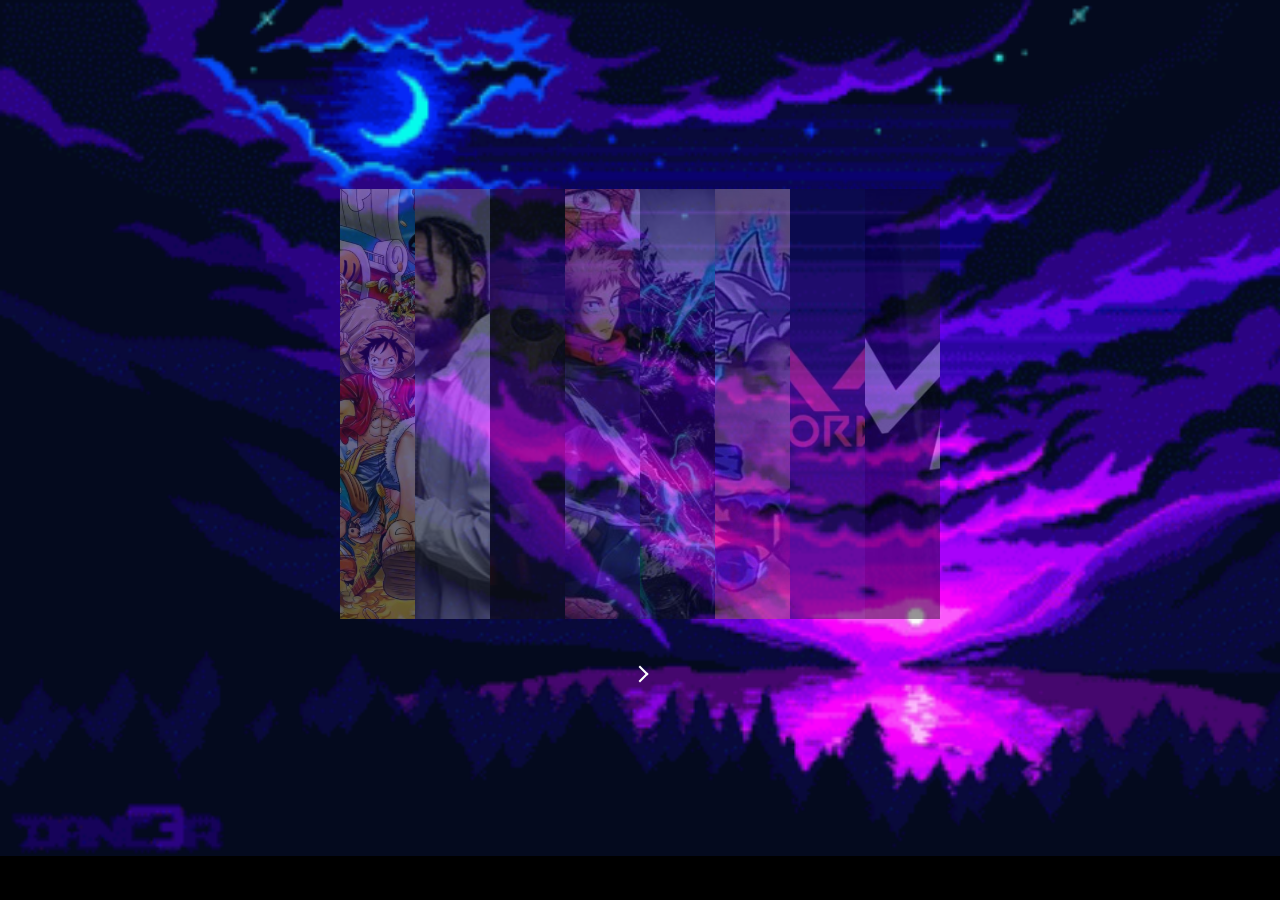
<file: meu site/index.html>
<!DOCTYPE html>
<html lang="en">
<head>
    <meta charset="UTF-8">
    <meta http-equiv="X-UA-Compatible" content="IE=edge">
    <meta name="viewport" content="width=device-width, initial-scale=1.0">
    <link rel="stylesheet" href="css/index.css">
    <title>Document</title>
</head>
<body>
    
    <div class="meio">
        <section>
            <img src="img/one piece 1.svg" alt="One Piece">
            <img src="img/emicida 1.svg" alt="Rapper">
            <img src="img/ghosts 1.svg" alt="COD">
            <img src="img/jujutsu 1.svg" alt="jujutsu">
            <img src="img/deku black 1.svg" alt="Boku no hero">
            <img src="img/gatinho goku 1.svg" alt="Meme de gatinho">
            <img src="img/valorant 1.svg" alt="Jogo Online">
            <img src="img/7mz 1.svg" alt="canal de rapper">
        </section>
    </div>

    <a href="mylife.html">
        <button class="learn-more">
            <span class="circle" aria-hidden="true">
                <span class="icon arrow"></span>
            </span>
        </button>
    </a>

</body>
</html>
</file>
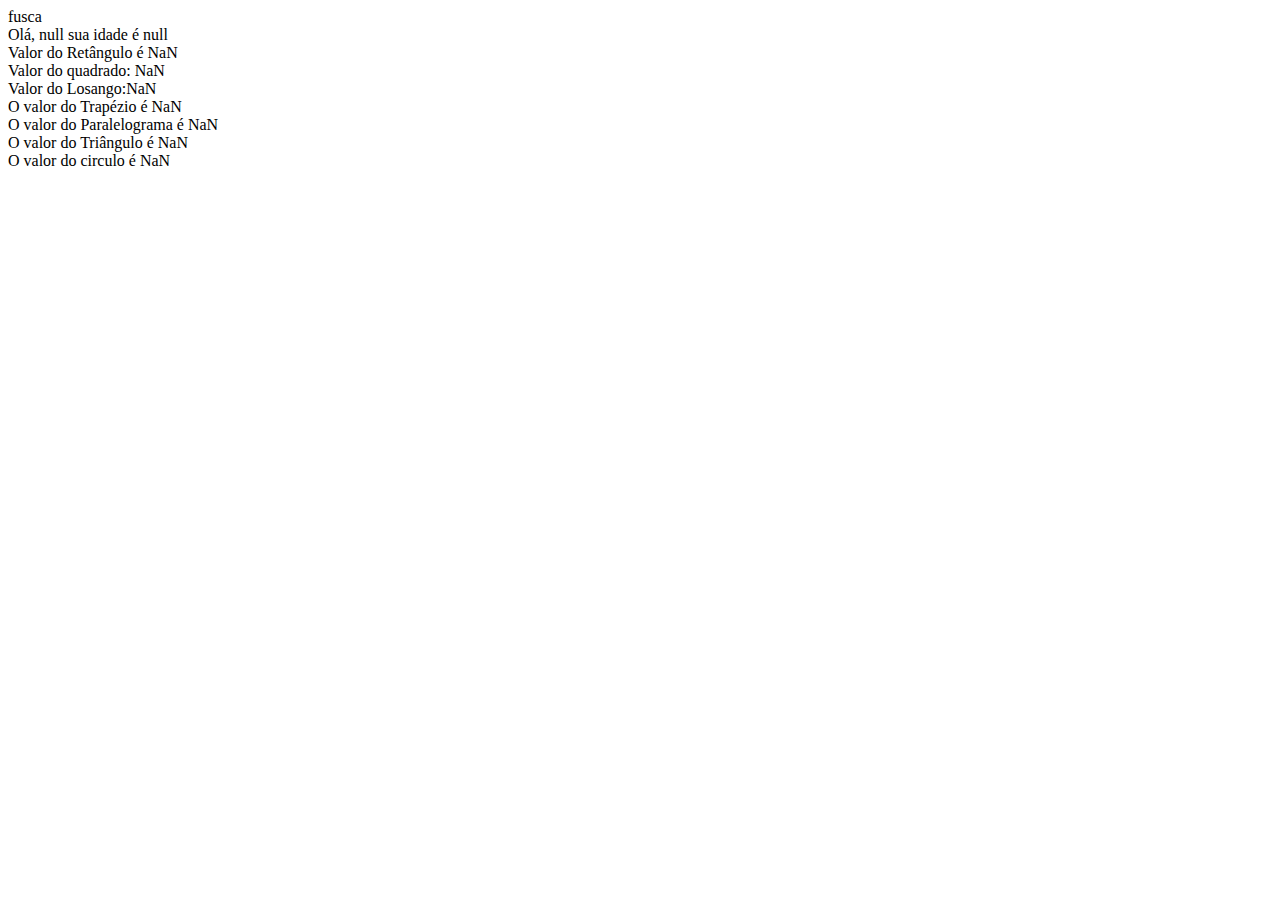
<file: logica/codar.html>
<!DOCTYPE html>
<html lang="en">

<head>
    <meta charset="UTF-8">
    <meta http-equiv="X-UA-Compatible" content="IE=edge">
    <meta name="viewport" content="width=device-width, initial-scale=1.0">
    <title>Document</title>
</head>

<style>


</style>

<script>
    //Exemplo

    /*var primeiro_numero = 3;
    let segundo_numero = 9;
    const cebola = 5;   // Valor Fixo que nunca poderá ser alterado;
    
    primeiro_numero = 4 + 1
    batata = 9

    resultado = primeiro_numero + (5 * primeiro_numero) - 1 + (segundo_numero

    + primeiro_numero + primeiro_numero + (primeiro_numero + segundo_numero + primeiro_numero + primeiro_numero + 1) / (primeiro_numero + segundo_numero + primeiro_numero + primeiro_numero - 75 * primeiro_numero + segundo_numero + primeiro_numero + primeiro_numero + 2 * primeiro_numero + segundo_numero + primeiro_numero + primeiro_numero+ 5) / primeiro_numero + segundo_numero + primeiro_numero + primeiro_numero) * 100;

    alert(resultado);
    document.write(resultado);
    console.log(resultado);
    */

    //Escreva um programa em Javascript e crie uma variável chamada "nomeDoCarro" e atribua-a um valor "Fusca". Exiba-a ao usuário.
    var nome_do_Carro = "fusca";
    document.write(nome_do_Carro + "<br>");

    //Escreva um programa em Javascript em que o usuário informe o seu nome e exiba a mensagem "Olá, [NomeDoUsuario]".
    //Escreva um programa em Javascript em que o usuário informe o seu nome e em seguida o programa perguntará a idade do usuário. Agora o programa deve exibir a mensagem "Olá, [NomeDoUsuario], sua idade é [idade]".

    //Concatenação
    //5+5 = 10
    //"5" + "5" = "55"
    var nome = prompt("Digite o seu nome");
    var idade = prompt("Digite sua idade");
    document.write("Olá, " + nome + " sua idade é " + idade + "<br>");

    //Considerando a figura acima, escreva um programa para cada forma que calcule e exiba em tela cada uma de suas respectivas áreas. O usuário irá informar os valores de cada variável.
    var base = parseInt(prompt("Digite o valor da base do Retângulo:"));
    var altura = parseInt(prompt("Digite o valor da altura do Retângulo:"));
    var Resultado = base * altura;

    document.write("Valor do Retângulo é " + Resultado + "<br>");

    var lado = parseInt(prompt("Digite o valor do lado que você deseja elevar a 2:"));

    var Resultado = lado * lado;

    document.write(" Valor do quadrado: " + Resultado + "<br>");

    var diagonal_maior = parseInt(prompt("Digite o valor da diagonal maior do Losango:"));
    var diagonal_menor = parseInt(prompt("Digite o valor da diagonal menor do Losango:"));
    var Resultado = diagonal_maior * diagonal_menor / 2;

    document.write("Valor do Losango:" + Resultado + "<br>")

    var base_maior = parseInt(prompt("Digite o valor da base maior do trapézio:"));
    var base_menor = parseInt(prompt("Digite o valor da base menor do trapézio:"));
    var h = parseInt(prompt("Digite o valor de h do trapézio:"));
    var Resultado = (base_maior + base_menor) * h / 2;

    document.write("O valor do Trapézio é " + Resultado + ("<br>"))

    var base_p = parseInt(prompt("Digite o valor da base do Paralelograma:"));
    var altura_p = parseInt(prompt("Digite o valor da altura do Paralelograma:"));
    var Resultado = base_p * altura_p;

    document.write("O valor do Paralelograma é " + Resultado + "<br>");

    var base_t = parseInt(prompt("Digite o valor da base do Triangulo:"));
    var altura_t = parseInt(prompt("Digite o valor da altura do Triângulo:"));
    var Resultado = base_t * altura_t / 2;

    document.write("O valor do Triângulo é " + Resultado + "<br>");

    var PI = parseInt(prompt("Digite o valor de PI:"))
    var R = parseInt(prompt("Digite o valor de Raio:"))
    var Resultado = PI * R * 2

    document.write("O valor do circulo é " + Resultado + "<br>")


        




</script>




<body>

</body>

</html>
</file>
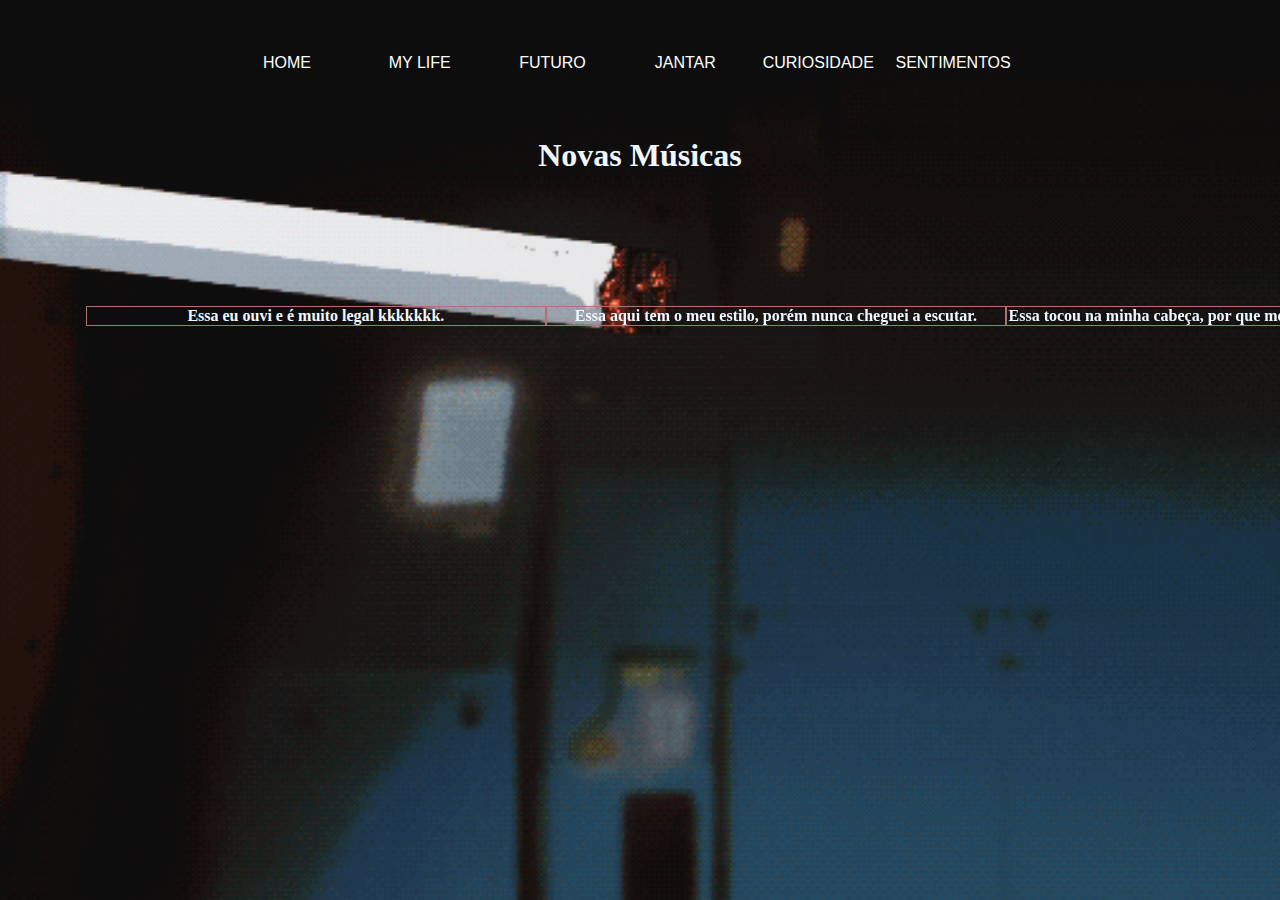
<file: meu site/futuro.html>
<!DOCTYPE html>
<html lang="pt-br">
<head>
    <meta charset="UTF-8">
    <meta http-equiv="X-UA-Compatible" content="IE=edge">
    <meta name="viewport" content="width=device-width, initial-scale=1.0">
    <link rel="stylesheet" href="css/fut.Css">
    <title>futuro</title>
</head>
<body>    
    
    <nav>
        <ul>
            <li><a href="index.html">HOME</a></li>
            <li><a href="mylife.html">MY LIFE</a></li>
            <li><a href="futuro.html">FUTURO</a></li>
            <li><a href="jantar.html">JANTAR</a></li>
            <li><a href="curiosidade.html">CURIOSIDADE</a></li>
            <li><a href="sentimentos.html">SENTIMENTOS</a></li>
        </ul>
    </nav>

    <h1>Novas Músicas</h1>
    
    <div class="container">
        <div class="video">
            <strong><p>Essa eu ouvi e é muito legal kkkkkkk.</p></strong>
            <iframe width="460" height="215" src="https://www.youtube.com/embed/R0SrBsCAWKU" title="YouTube video player" frameborder="0" allow="accelerometer; autoplay; clipboard-write; encrypted-media; gyroscope; picture-in-picture; web-share" allowfullscreen></iframe>
            
        </div>
        <div class="video">
            <strong><p>Essa aqui tem o meu estilo, porém nunca cheguei a escutar.</p></strong>
            <iframe width="460" height="215" src="https://www.youtube.com/embed/68EiOsv_Oic" title="YouTube video player" frameborder="0" allow="accelerometer; autoplay; clipboard-write; encrypted-media; gyroscope; picture-in-picture; web-share" allowfullscreen></iframe>
            
        </div>
       
        <div class="video">
            <strong><p>Essa tocou na minha cabeça, por que me representa bem no fundo.</p>
            </strong>
            <iframe width="460" height="215" src="https://www.youtube.com/embed/MC07dJq-DAw" title="YouTube video player" frameborder="0" allow="accelerometer; autoplay; clipboard-write; encrypted-media; gyroscope; picture-in-picture; web-share" allowfullscreen></iframe>

        </div>
    </div>
</body>
</html>
</file>
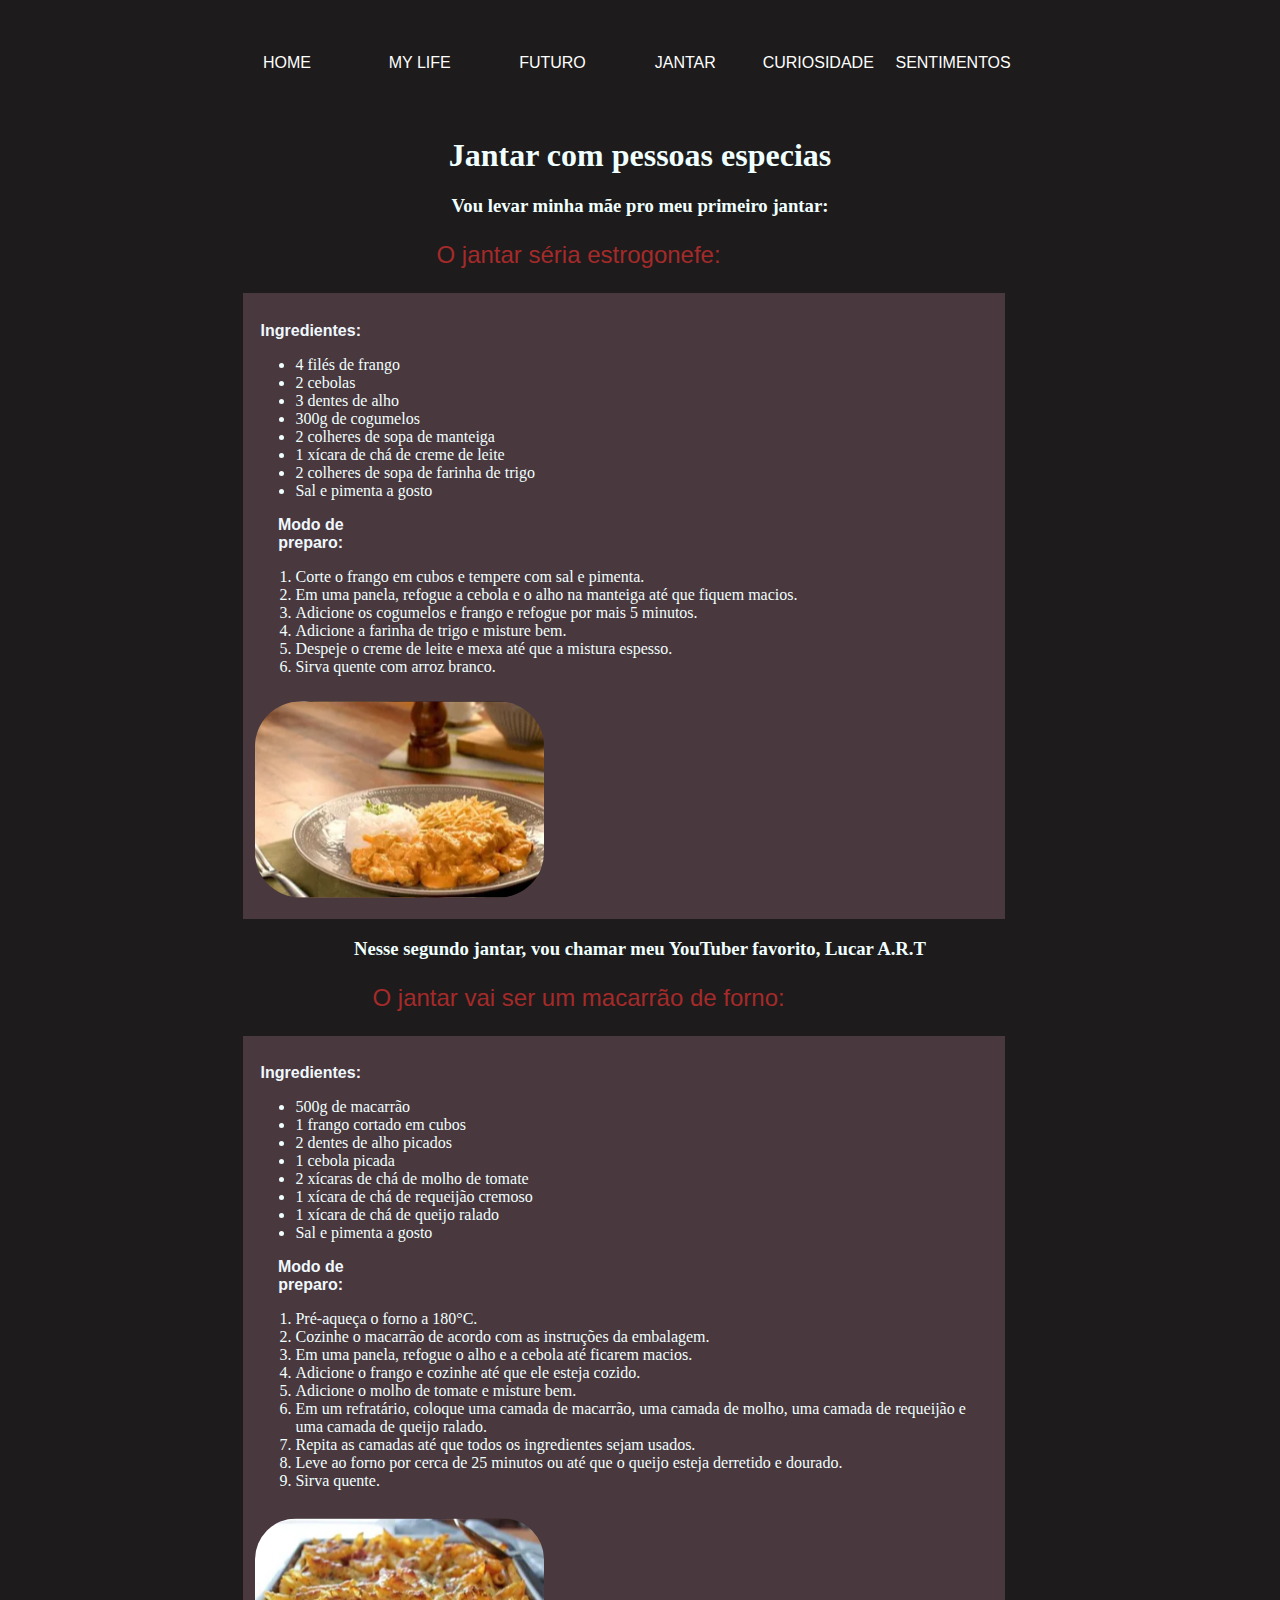
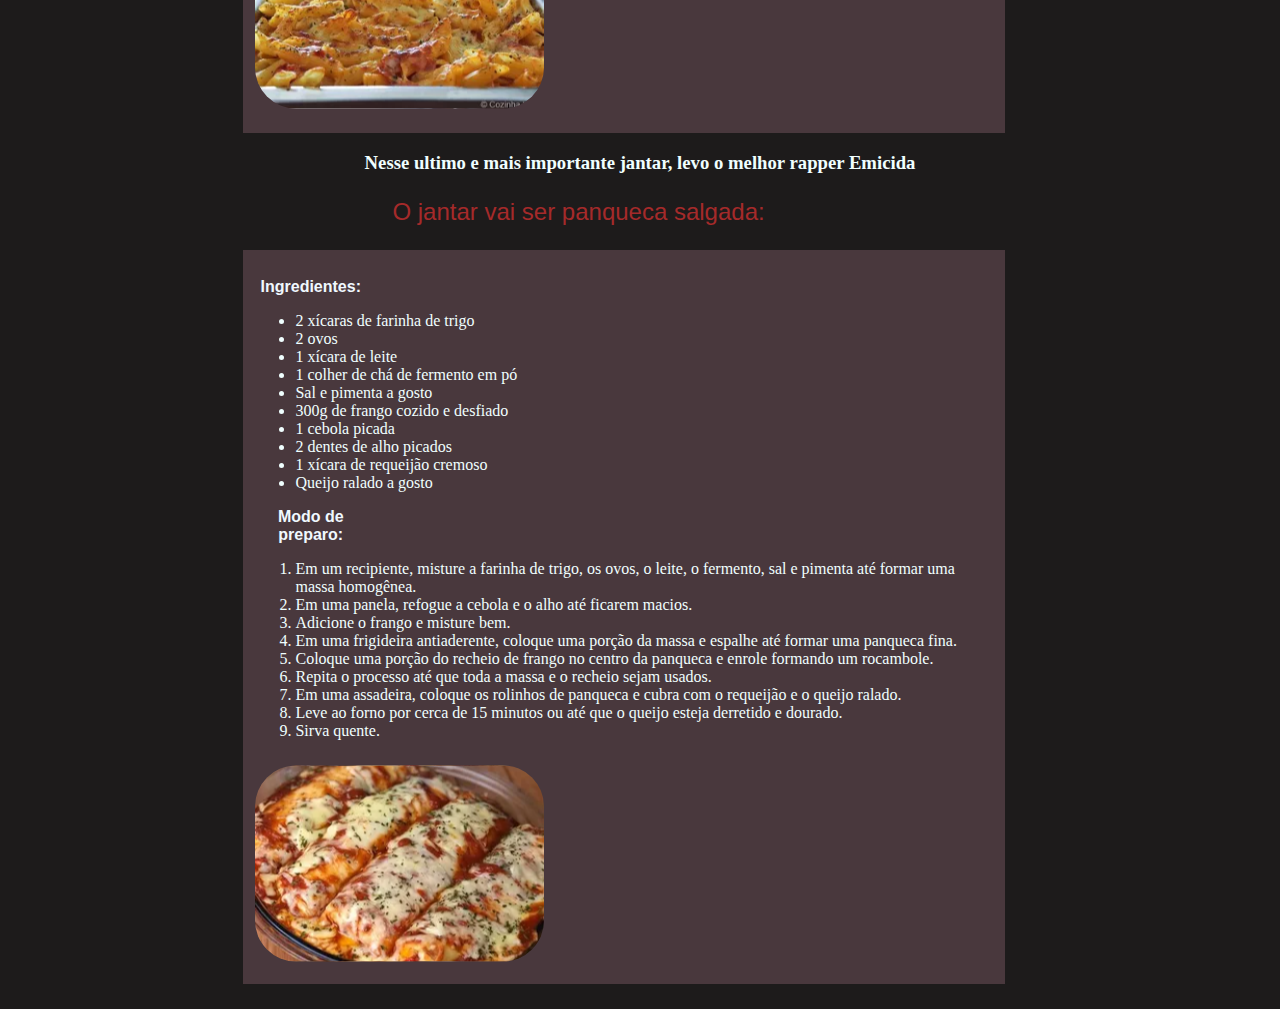
<file: meu site/jantar.html>
<!DOCTYPE html>
<html lang="pt-b4">
<head>
    <meta charset="UTF-8">
    <meta http-equiv="X-UA-Compatible" content="IE=edge">
    <meta name="viewport" content="width=device-width, initial-scale=1.0">
    <title>Jantares com pessoas especias</title>
    <link rel="stylesheet" href="css/jantar.css">
</head>
<body>
   
  <nav>
    <ul>
        <li><a href="index.html">HOME</a></li>
        <li><a href="mylife.html">MY LIFE</a></li>
        <li><a href="futuro.html">FUTURO</a></li>
        <li><a href="jantar.html">JANTAR</a></li>
        <li><a href="curiosidade.html">CURIOSIDADE</a></li>
        <li><a href="sentimentos.html">SENTIMENTOS</a></li>
    </ul>
  </nav>

  <h1>Jantar com pessoas especias</h1>
   
   <h3>Vou levar minha mãe pro meu primeiro jantar:</h3>
        <p id="k1">O jantar séria estrogonefe:</p>
        
        <main>
          <strong><p>Ingredientes:</p></strong>
          <ul>
              <li>4 filés de frango</li>
              <li>2 cebolas</li>
              <li>3 dentes de alho</li>
              <li>300g de cogumelos</li>
              <li>2 colheres de sopa de manteiga</li>
              <li>1 xícara de chá de creme de leite</li>
              <li>2 colheres de sopa de farinha de trigo</li>
              <li>Sal e pimenta a gosto</li>
            </ul>
          
            <strong><p>Modo de preparo:</p></strong>
            <ol>
              <li>Corte o frango em cubos e tempere com sal e pimenta.</li>
              <li>Em uma panela, refogue a cebola e o alho na manteiga até que fiquem macios.</li>
              <li>Adicione os cogumelos e frango e refogue por mais 5 minutos.</li>
              <li>Adicione a farinha de trigo e misture bem.</li>
              <li>Despeje o creme de leite e mexa até que a mistura espesso.</li>
              <li>Sirva quente com arroz branco.</li>
            </ol>

            
        
             <div class="container"> 
              <img src="imagens/estr 1.svg" alt="estrogonefe de frango">
              <iframe width="460" height="215" src="https://www.youtube.com/embed/1qKz_QohN7g" title="YouTube video player" frameborder="0" allow="accelerometer; autoplay; clipboard-write; encrypted-media; gyroscope; picture-in-picture; web-share" allowfullscreen></iframe>
            </div>
          </main>

   

    <h3>Nesse segundo jantar, vou chamar meu YouTuber favorito, Lucar A.R.T</h3>
    <p id="k1">O jantar vai ser um macarrão de forno:</p>
      
      <main>
        <strong><p>Ingredientes:</p></strong>
        <ul>
          <li>500g de macarrão</li>
          <li>1 frango cortado em cubos</li>
          <li>2 dentes de alho picados</li>
          <li>1 cebola picada</li>
          <li>2 xícaras de chá de molho de tomate</li>
          <li>1 xícara de chá de requeijão cremoso</li>
          <li>1 xícara de chá de queijo ralado</li>
          <li>Sal e pimenta a gosto</li>
        </ul>
        <strong><p>Modo de preparo:</p></strong>
        <ol>
          <li>Pré-aqueça o forno a 180°C.</li>
          <li>Cozinhe o macarrão de acordo com as instruções da embalagem.</li>
          <li>Em uma panela, refogue o alho e a cebola até ficarem macios.</li>
          <li>Adicione o frango e cozinhe até que ele esteja cozido.</li>
          <li>Adicione o molho de tomate e misture bem.</li>
          <li>Em um refratário, coloque uma camada de macarrão, uma camada de molho, uma camada de requeijão e uma camada de queijo ralado.</li>
          <li>Repita as camadas até que todos os ingredientes sejam usados.</li>
          <li>Leve ao forno por cerca de 25 minutos ou até que o queijo esteja derretido e dourado.</li>
          <li>Sirva quente.</li>
        </ol>
      
      <div class="container">
         <img src="imagens/th 1.svg" alt="macarrão">
        <iframe width="460" height="215" src="https://www.youtube.com/embed/C60uRO6ZfS8" title="YouTube video player" frameborder="0" allow="accelerometer; autoplay; clipboard-write; encrypted-media; gyroscope; picture-in-picture; web-share" allowfullscreen></iframe>

      </div>

      </main>

    
    <h3>Nesse ultimo e mais importante jantar, levo o melhor rapper Emicida</h3>
    <p id="k1">O jantar vai ser panqueca salgada:</p>

     <main>
       <strong><p>Ingredientes:</p></strong>
           <ul>
          <li>2 xícaras de farinha de trigo</li>
          <li>2 ovos</li>
          <li>1 xícara de leite</li>
          <li>1 colher de chá de fermento em pó</li>
          <li>Sal e pimenta a gosto</li>
          <li>300g de frango cozido e desfiado</li>
          <li>1 cebola picada</li>
          <li>2 dentes de alho picados</li>
          <li>1 xícara de requeijão cremoso</li>
          <li>Queijo ralado a gosto</li>
        </ul>
       
        <strong><p>Modo de preparo:</p></strong>
        <ol>
          <li>Em um recipiente, misture a farinha de trigo, os ovos, o leite, o fermento, sal e pimenta até formar uma massa homogênea.</li>
          <li>Em uma panela, refogue a cebola e o alho até ficarem macios.</li>
          <li>Adicione o frango e misture bem.</li>
          <li>Em uma frigideira antiaderente, coloque uma porção da massa e espalhe até formar uma panqueca fina.</li>
          <li>Coloque uma porção do recheio de frango no centro da panqueca e enrole formando um rocambole.</li>
          <li>Repita o processo até que toda a massa e o recheio sejam usados.</li>
          <li>Em uma assadeira, coloque os rolinhos de panqueca e cubra com o requeijão e o queijo ralado.</li>
          <li>Leve ao forno por cerca de 15 minutos ou até que o queijo esteja derretido e dourado.</li>
          <li>Sirva quente.</li>
          </ol>
     
         <div class="container">
         <img src="imagens/th 2.svg" alt="Panqueca de Frango">
          <iframe width="460" height="215" src="https://www.youtube.com/embed/T3Y6RRSDm4o" title="YouTube video player" frameborder="0" allow="accelerometer; autoplay; clipboard-write; encrypted-media; gyroscope; picture-in-picture; web-share" allowfullscreen></iframe>
        </div>

      </main>


     

    
</body>
</html>
</file>
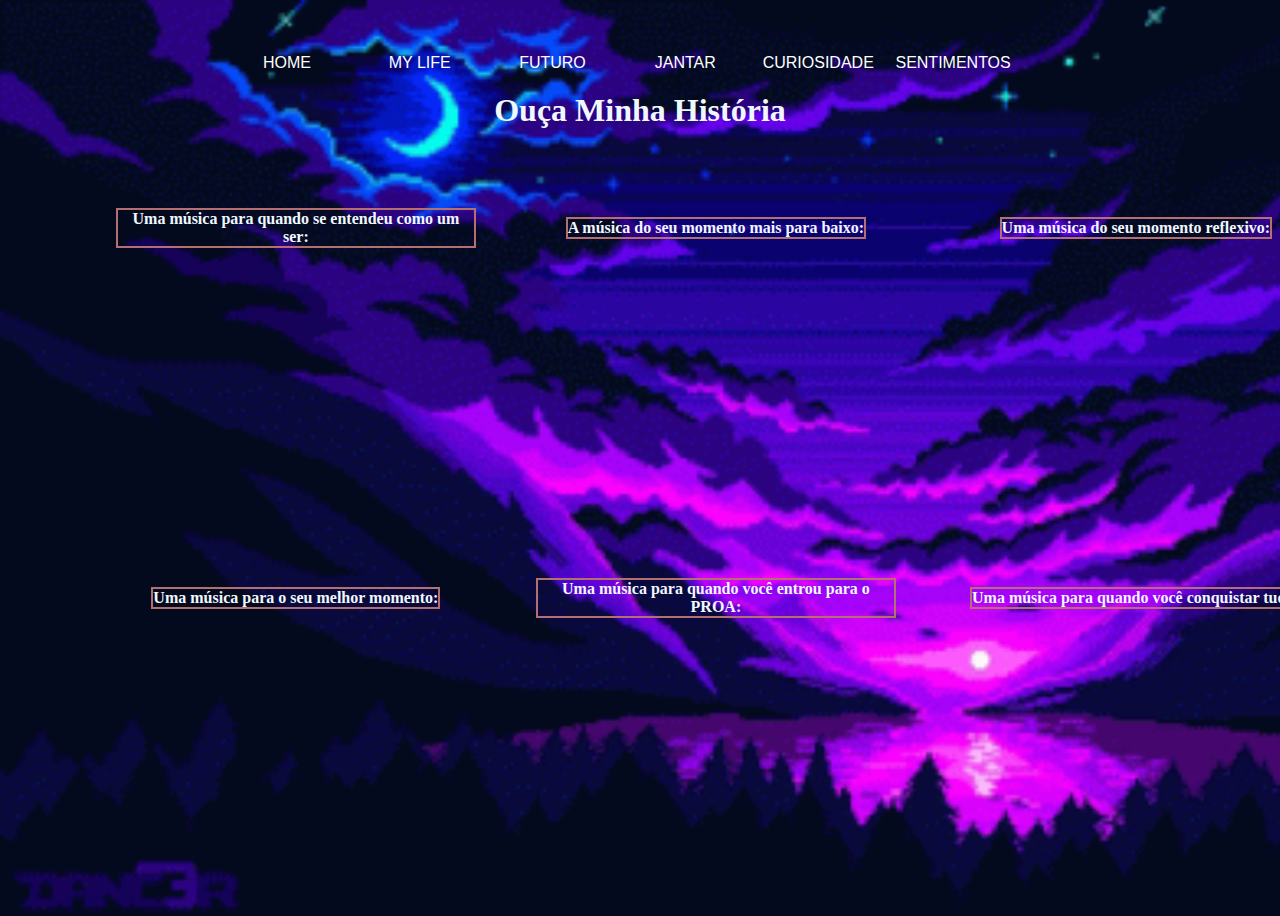
<file: meu site/mylife.html>
<!DOCTYPE html>
<html lang="pt-br">
<head>
    <meta charset="UTF-8">
    <meta http-equiv="X-UA-Compatible" content="IE=edge">
    <meta name="viewport" content="width=device-width, initial-scale=1.0"> 
    <link rel="stylesheet" href="css/myli.css">
    <title>Minha vida</title>
</head>
<body>
   
    
		<nav>
            <ul>
                <li><a href="index.html">HOME</a></li>
                <li><a href="mylife.html">MY LIFE</a></li>
                <li><a href="futuro.html">FUTURO</a></li>
                <li><a href="jantar.html">JANTAR</a></li>
                <li><a href="curiosidade.html">CURIOSIDADE</a></li>
                <li><a href="sentimentos.html">SENTIMENTOS</a></li>
            </ul>
        </nav>
	
     <h1>Ouça Minha História</h1>

    
    <div class="conteiner">
        <div class="video h1">
            <strong class="word"><p>Uma música para quando se entendeu como um ser:</p></strong>
            <iframe width="360" height="215" src="https://www.youtube.com/embed/2Ts26uhhk2c" title="YouTube video player" frameborder="0" allow="accelerometer; autoplay; clipboard-write; encrypted-media; gyroscope; picture-in-picture; web-share" allowfullscreen></iframe>
        </div>
        
        <div class="video h2">
            <strong class="word"><p>A música do seu momento mais para baixo:</p></strong>
            <iframe width="360" height="215" src="https://www.youtube.com/embed/aOcspsnCFAs" title="YouTube video player" frameborder="0" allow="accelerometer; autoplay; clipboard-write; encrypted-media; gyroscope; picture-in-picture; web-share" allowfullscreen></iframe>
        </div>
        
        
        <div class="video h3">
            <strong class="word"><p>Uma música do seu momento reflexivo:</p></strong>
            <iframe width="360" height="215" src="https://www.youtube.com/embed/h8gotN_Na28" title="YouTube video player" frameborder="0" allow="accelerometer; autoplay; clipboard-write; encrypted-media; gyroscope; picture-in-picture; web-share" allowfullscreen></iframe>
        </div>
    </div>
    
    
    <div class="conteiner">
        <div class="video h4">
            <strong><p>Uma música para o seu melhor momento:</p></strong>
            <iframe width="360" height="215" src="https://www.youtube.com/embed/1uMIWGF3Vz4" title="YouTube video player" frameborder="0" allow="accelerometer; autoplay; clipboard-write; encrypted-media; gyroscope; picture-in-picture; web-share" allowfullscreen></iframe>
        </div>
        
        <div class="video h5">
            <strong><p>Uma música para quando você entrou para o PROA:</p></strong>
            <iframe width="360" height="215" src="https://www.youtube.com/embed/iciIG5tw-hk" title="YouTube video player" frameborder="0" allow="accelerometer; autoplay; clipboard-write; encrypted-media; gyroscope; picture-in-picture; web-share" allowfullscreen></iframe>
        </div>
        
        <div class="video h6">
            <strong><p>Uma música para quando você conquistar tudo:</p></strong>
            <iframe width="360" height="215" src="https://www.youtube.com/embed/NNzgK7PT3fo" title="YouTube video player" frameborder="0" allow="accelerometer; autoplay; clipboard-write; encrypted-media; gyroscope; picture-in-picture; web-share" allowfullscreen></iframe>
        </div>
    </div>
    
    

</body>
</html>
</file>
<file: meu site/css/index.css>
body{
    background-color: rgb(0, 0, 0);
    background-image: url(noite.gif);
    background-repeat:no-repeat ;
    background-size: cover;
    
}

section{
    display: flex;
    width: 600px;
    height: 430px;
}

section img{
    width: 0px;
    flex-grow: 1;
    object-fit: cover;
    opacity: .4;
    transition: .4s ease;
}

section img:hover{
    width: 300px;
    opacity: 1;
    filter: contrast(120%);
}

.box{
    position: absolute;
    width: 600px;
    height: 430px;
    background-color:rgb(29, 27, 27);;
    top: 44.2%;
    left: 48.2%;
    transform: translate(-44.2%,-48.2%);
}

.meio{
    display: flex;
    justify-content: center;
    align-items: center;
    height: 88vh;
}

button {
    top: -150px;
    left: 46%;
    position: relative;
    display: inline-block;
    cursor: pointer;
    outline: none;
    border: 0;
    border-radius: 1.625rem;
    vertical-align: middle;
    text-decoration: none;
    background: transparent;
    padding: 0;
    font-size: inherit;
    font-family: inherit;
   }
   
   button.learn-more {
    width: 8rem;
    height: auto;
    }

   button.learn-more .circle {
    transition: all 0.45s cubic-bezier(0.65, 0, 0.076, 1);
    display: flex;
    display: block;
    margin: 0;
    width: 6rem;
    height: 3rem;
    background: transparent;
    border-radius: 1.625rem;
   }
   
   button.learn-more .circle .icon {
    transition: all 0.45s cubic-bezier(0.65, 0, 0.076, 1);
    position: absolute;
    top: 0;
    bottom: 0;
    margin: auto;
    background: #fff;
   }
   
   button.learn-more .circle .icon.arrow {
    transition: all 0.45s cubic-bezier(0.65, 0, 0.076, 1);
    left: 2.5rem;
    width: 1.125rem;
    height: 0.125rem;
    background: none;
   }
   
   button.learn-more .circle .icon.arrow::before {
    position: absolute;
    content: "";
    top: -0.29rem;
    right: 0.0625rem;
    width: 0.625rem;
    height: 0.625rem;
    border-top: 0.125rem solid #fff;
    border-right: 0.125rem solid #fff;
    transform: rotate(45deg);
   }
   
   button:hover .circle {
    width: 50%;
   }
   
   button:hover .circle .icon.arrow {
    background: #fff;
    transform: translate(1rem, 0);
   }
   
   .learn-more:hover{
    box-shadow: 0px 0px 30px 1px rgb(228, 30, 30);
    transition: 1s;
}
</file>
<file: meu site/css/fut.Css>
body{
    background:  rgb(29, 27, 27);
    margin: 2%;
    background-image: url(cigarro.gif);
    background-repeat:no-repeat ;
    background-size: cover;
    
}

nav {
	display: flex;
	width: 95vw;
	height: 10vh;	
}

nav ul {
	  list-style: none;
	  justify-content: center;
    display: flex;
    flex-direction: row;
    flex-wrap: wrap;
	  width: 91%;
  }

nav ul li {
    margin: 0px 1% 100px 1%;
    width:10%;
	  text-align: center;
}

nav ul li a {
	 color: #ffffff;
   padding: 0;
	 font-family: Arial;
   text-decoration: none;
   transition: all 0.6s;
   width: 100%;
   padding: 12px 0 12px;
   display: block;
   border-radius: 5px;
}

nav ul li a:hover{
  box-shadow: 0px 0px 30px 1px chartreuse;
  transition: all 1s;
  text-decoration:underline;
}


h1{
  text-align: center;
  font-family: Verdana;
  margin-left: 5%;
  width: 90%;
  height: 5%;
  color: aliceblue;
}

p{
    color: aliceblue;
    text-align: center;
    font-family: 'Franklin Gothic Medium';
    border-width: 1px;
    border-color: rgb(180, 112, 112);
    border-style: solid;
}
 
.container{
    display: flex;
    justify-content: center;
    justify-content: space-around;
    align-items: center;
    margin-left: 4.5%;
    height: 50vh;
    width: 90%;
    padding: 5px;
}

.video:hover{
    box-shadow: 0px 0px 30px 1px rgb(202, 38, 38);
    transition: 1s;
}
</file>
<file: meu site/css/jantar.css>
body{
    background:rgb(29, 27, 27);
    margin: 2%;
}

nav {
	display: flex;
	width: 95vw;
	height: 10vh;	
}

nav ul {
	  list-style: none;
	  justify-content: center;
      display: flex;
      flex-direction: row;
      flex-wrap: wrap;
	  width: 91%;
  }

nav ul li {
    margin: 0px 1% 100px 1%;
    width:10%;
	text-align: center;
}

ul, ol{
    font-family: 'Segoe UI';
}

nav ul li a {
	 color: #ffffff;
     padding: 0;
	 font-family: Arial;
     text-decoration: none;
     transition: all 0.6s;
     width: 100%;
     padding: 12px 0 12px;
     display: block;
     border-radius: 5px;
    }

nav ul li a:hover{
  box-shadow: 0px 0px 30px 1px chartreuse;
  transition: all 1s;
  text-decoration:underline;
}

h1{
    text-align: center;
    font-family: Verdana;
    margin-left: 5%;
    width: 90%;
    height: 5%;
    color: azure;
}

h3{
    text-align: center;
    font-family: Verdana;
    margin-left: 5%;
    width: 90%;
    height: 5%;
    color: azure;
}

p{
    color: aliceblue;
    text-align: center;
    font-family: arial;
    width: 15%;
    height: 5%;
}

#k1{
    color: brown;
    font-size: 150%;
    width: 90%;
    height: 5%;
    text-align: center;
}

li{
    color: azure;
    font-family: inherit;
}

strong{
    font-family: inherit;
}

main{
    padding: 1%;
    height: 10%;
    background: rgb(73, 56, 61);
    width: 60%;
    align-items: center;
    margin-left: 17vw;
}

.container{
    display: flex;
    flex-direction: row;
    justify-content: space-between;
}
</file>
<file: meu site/css/myli.css>
body{
    background-color: rgb(29, 27, 27);
    margin: 2%;
    background-image: url(noite.gif);
    background-repeat:no-repeat ;
    background-size: cover;
    
}


nav {
	display: flex;
	width: 95vw;
	height: 5vh;	
}

nav ul {
	  list-style: none;
	  justify-content: center;
    display: flex;
    flex-direction: row;
    flex-wrap: wrap;
	  width: 91%;
  }

nav ul li {
    margin: 0px 1% 100px 1%;
    width:10%;
	  text-align: center;
}

nav ul li a {
	 color: #ffffff;
   padding: 0;
	 font-family: Arial;
   text-decoration: none;
   transition: all 0.6s;
   width: 100%;
   padding: 12px 0 12px;
   display: block;
   border-radius: 5px;
}

nav ul li a:hover{
  box-shadow: 0px 0px 30px 1px chartreuse;
  transition: all 1s;
  text-decoration:underline;
}

h1{
    text-align: center;
    font-family: Verdana;
    margin-left: 5%;
    width: 90%;
    height: 5%;
    color: aliceblue;
}

p{
    color: aliceblue;
    text-align: center;
    font-family: 'Franklin Gothic Medium';
    border-width: 2px;
    border-color: rgb(180, 112, 112);
    border-style: solid;
}

.video:hover{
    box-shadow: 0px 0px 30px 1px rgb(202, 38, 38);
    transition: 1s;
}

.video{
    display: flex;
    flex-direction: column;
    justify-content: center;
    width: 35%;
    margin: 25px;
    align-items: center;
    border-radius: 10px;
    padding: 5px;
}

.conteiner{
    display: flex;
    justify-content: center;
    justify-content: space-around;
    align-items: center;
    margin-left: 4.5%;
    height: 40vh;
    width: 90%;
    padding: 5px;
    border-radius: 10px;
}
</file>
